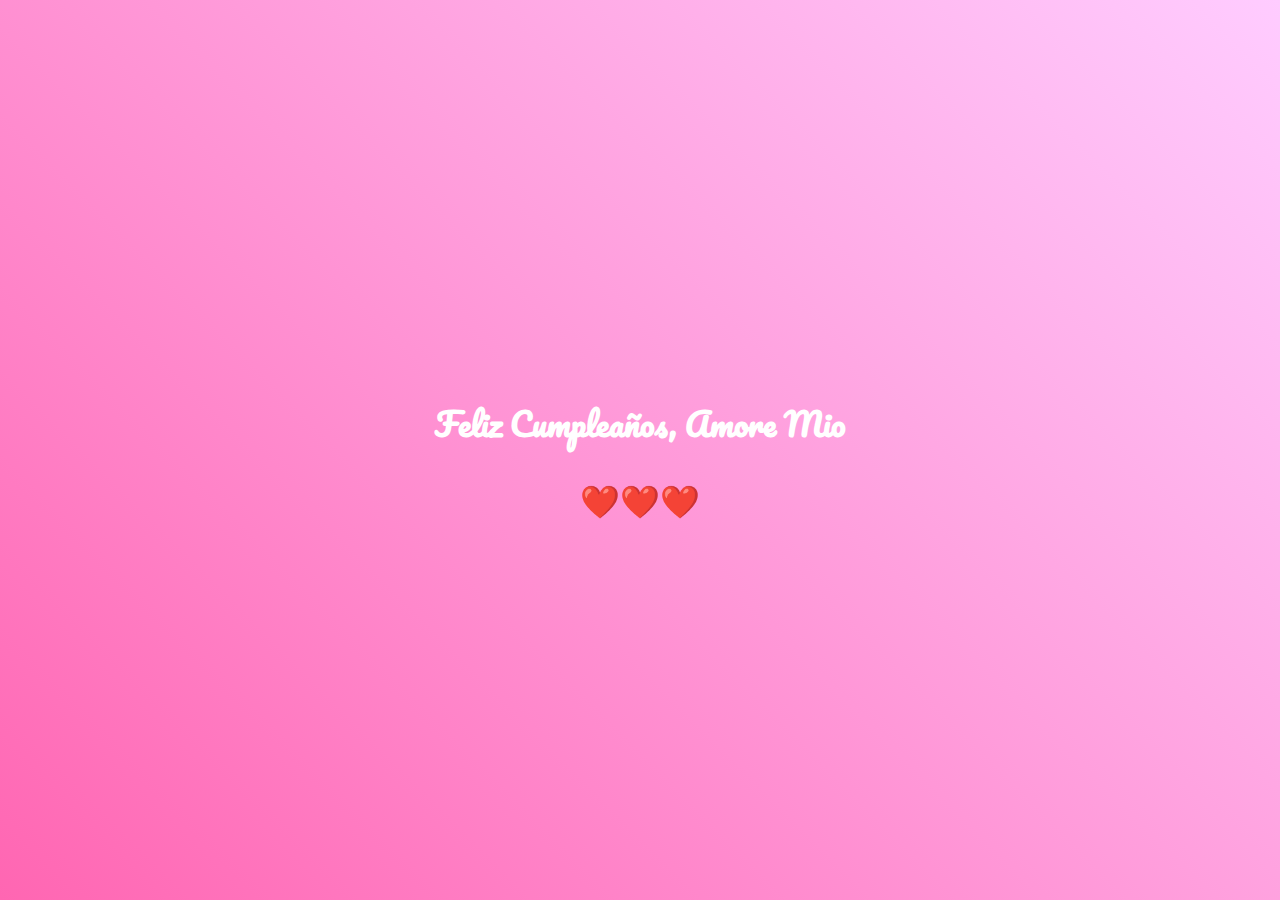
<file: index.html>
<!DOCTYPE html>
<html lang="es">
<head>
  <meta charset="UTF-8">
  <meta name="viewport" content="width=device-width, initial-scale=1.0">
  <title>Feliz Cumpleaños</title>
  <link rel="stylesheet" href="https://fonts.googleapis.com/css2?family=Pacifico&display=swap">
<link rel="stylesheet" href="style.css">
</head>
<body>
  <div id="container">
    <h1>Feliz Cumpleaños, Amore Mio</h1>
  <div id="hearts">❤️❤️❤️</div>
  </div>

</body>
</html>
</file>
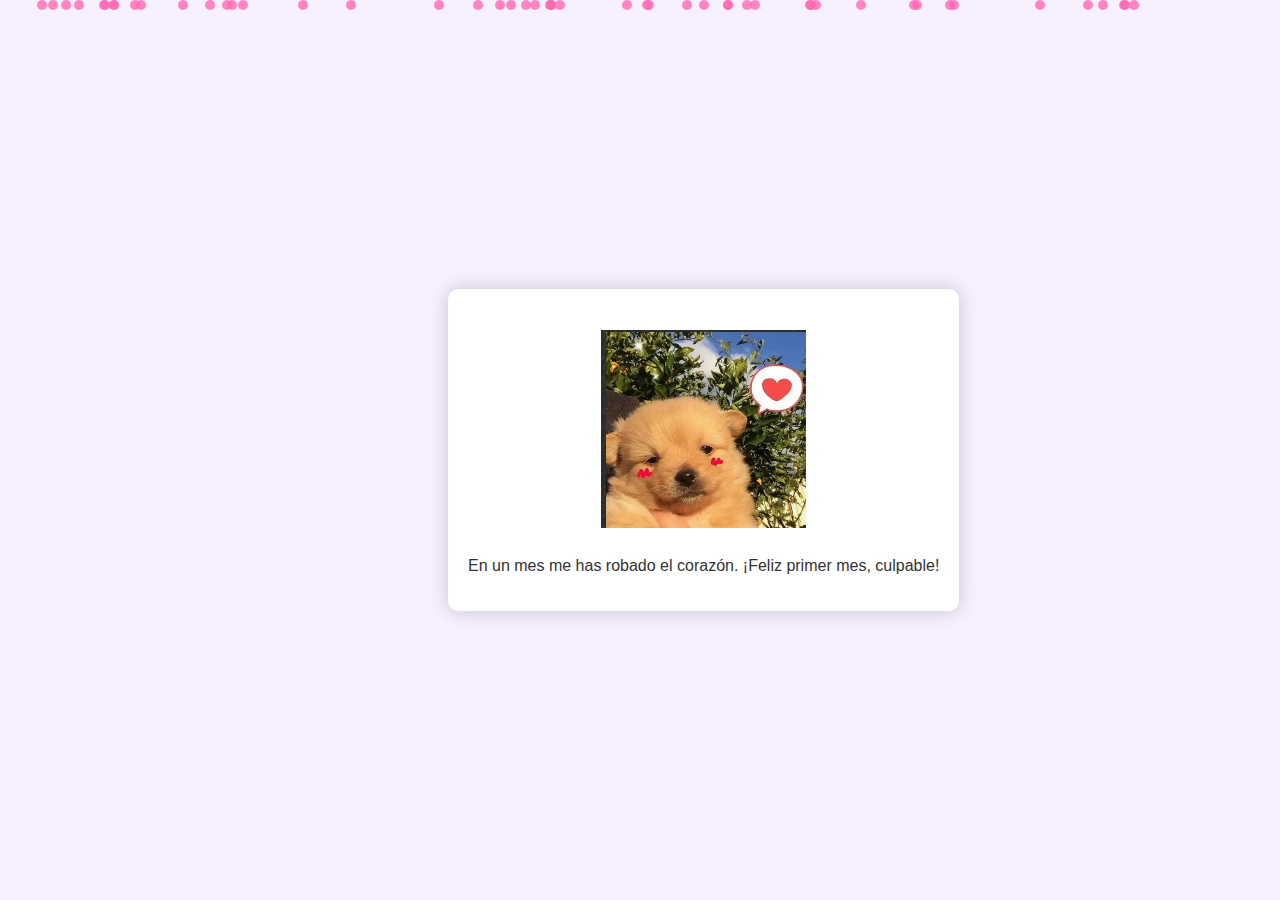
<file: PrimerMes.HTML>
<!DOCTYPE html>
<html lang="es">
  <head>
    <meta charset="UTF-8" />
    <meta name="viewport" content="width=device-width, initial-scale=1.0" />
    <title>Primer Mes</title>
    <style>
        
    
        body {
          background-color: #f7f1ff; 
          font-family: "Arial", sans-serif;
          display: flex;
          align-items: center;
          justify-content: center;
          height: 100vh;
          margin: 0;
          overflow: hidden;
        }
    
        #birthday-card {
          position: absolute;
          background-color: #fff; /* Blanco */
          border-radius: 10px;
          box-shadow: 0 0 20px rgba(0, 0, 0, 0.2); 
          padding: 20px;
          left: 35%;
          text-align: center;
          transition-duration: 0.5s;
        }
    
        #birthday-card:hover {
          cursor: pointer;
          background-color: #ccc; 
          color: #333; 
        }
    
        .heart {
          position: absolute;
          width: 200px;
          height: 200px;
          background-color: #c04999; 
          transform: rotate(-45deg);
          box-shadow: -10px 10px 90px #c04999;
          left: 45%;
          animation: animate 0.6s linear infinite;
        }
    
        @keyframes animate {
          0% {
            transform: rotate(-45deg) scale(1.07);
          }
    
          80% {
            transform: rotate(-45deg) scale(1);
          }
    
          100% {
            transform: rotate(-45deg) scale(1.07);
          }
        }
    
        .heart::before {
          content: "";
          position: absolute;
          top: -50%;
          width: 200px;
          height: 200px;
          background-color: #c04999; 
          border-radius: 50%;
          box-shadow: -10px 10px 90px #c04999;
        }
    
        .heart::after {
          content: "";
          position: absolute;
          right: -50%;
          width: 200px;
          height: 200px;
          background-color: #c04999;
          border-radius: 50%;
          box-shadow: -10px 10px 90px #c04999;
        }
    
        h1 {
          color: #66b2ff; 
        }
    
        p {
          color: #333; 
        }
    
        #confetti {
          position: relative;
          height: 100vh;
          width: 100vw;
          pointer-events: none;
        }
    
        .hiden {
          display: none;
        }
    
        .confetti {
          position: absolute;
          width: 10px;
          height: 10px;
          background-color: #ff69b4; 
          border-radius: 50%;
          opacity: 0.8;
          animation: fall 3s ease-in-out infinite;
        }
    
        @keyframes fall {
          0% {
            transform: translateY(0vh) rotate(0deg);
          }
    
          100% {
            transform: translateY(100vh) rotate(360deg);
          }
        }

        @media only screen and (max-width: 533px) {
  #birthday-card {
    left: 25%;
    margin-left: -30%; /* Ajuste para centrar */
  }
  .heart {
    left: 50%;
    margin-left: -100px; 
    top: 50%;
    margin-top: -100px; 
  }
}


        @media only screen and (max-width: 428px) {
  #birthday-card {
    left: 27%;
    margin-left: -30%; 
  }
  .heart {
    left: 50%;
    margin-left: -100px; 
    top: 50%;
    margin-top: -100px; 
  }
}


        @media only screen and (max-width: 412px) {
  #birthday-card {
    left: 25%;
    margin-left: -30%; 
  }

  .heart {
    left: 50%;
    margin-left: -100px; 
    top: 50%;
    margin-top: -100px; 
  }
}

@media only screen and (max-width: 375px) {
  #birthday-card {
    left: 20%;
    margin-left: -30%; 
  }

  .heart {
    left: 50%;
    margin-left: -100px; 
    top: 50%;
    margin-top: -100px; 
  }
}




      </style>
  </head>
  <body>
    <div id="birthday-card">
      <h1><img src="ken.png" alt=""></h1>
      <p>En un mes me has robado el corazón. ¡Feliz primer mes, culpable!</p>
    </div>

    <div class="heart" id="heart"></div>

    <div id="confetti">
      
    </div>

    <script>
      const card = document.getElementById("birthday-card");
      const heart = document.getElementById("heart");

      heart.classList.add("hiden");

      card.addEventListener("click", (e) => {
        e.preventDefault();
        card.classList.add("hiden");
      });

      card.addEventListener("click", (e) => {
        e.preventDefault();
        heart.classList.remove("hiden");
      });

      function createConfetti() {
        const confettiContainer = document.getElementById("confetti");

        for (let i = 0; i < 50; i++) {
          const confetti = document.createElement("div");
          confetti.className = "confetti";
          confetti.style.left = Math.random() * 100 + "vw";
          confetti.style.animationDuration = Math.random() * 3 + 1 + "s";
          confettiContainer.appendChild(confetti);
        }
      }

      
      window.onload = createConfetti;
    </script>
  </body>
</html>
</file>
<file: style.css>
body {
    font-family: 'Pacifico', cursive;
    background: linear-gradient(45deg, #ff66b2, #ffccff);
    text-align: center;
    margin: 0;
    padding: 0;
    color: #fff;
    overflow: hidden;
    }

    #container {
    position: relative;
    display: flex;
    flex-direction: column;
    align-items: center;
    justify-content: center;
    height: 100vh;
    }

    h1 {
    font-size: 2em;
    margin-bottom: 20px;
    }

    #hearts {
    font-size: 2em;
    color: #fff;
    animation: hearts 1s infinite;
    }

    @keyframes hearts {
    0%, 100% {
        transform: scale(1);
    }
    50% {
        transform: scale(1.2);
    }
    }

    .star {
    position: absolute;
    width: 2px;
    height: 2px;
    background-color: #fff;
    animation: fall linear infinite;
    }

    @keyframes fall {
    0% {
        transform: translateY(-100vh);
    }
    100% {
        transform: translateY(100vh);
    }
    }

    @media only screen and (max-width: 600px) {
    h1 {
        font-size: 1.5em;
    }

    #hearts {
        font-size: 1.5em;
    }
    }
</file>
